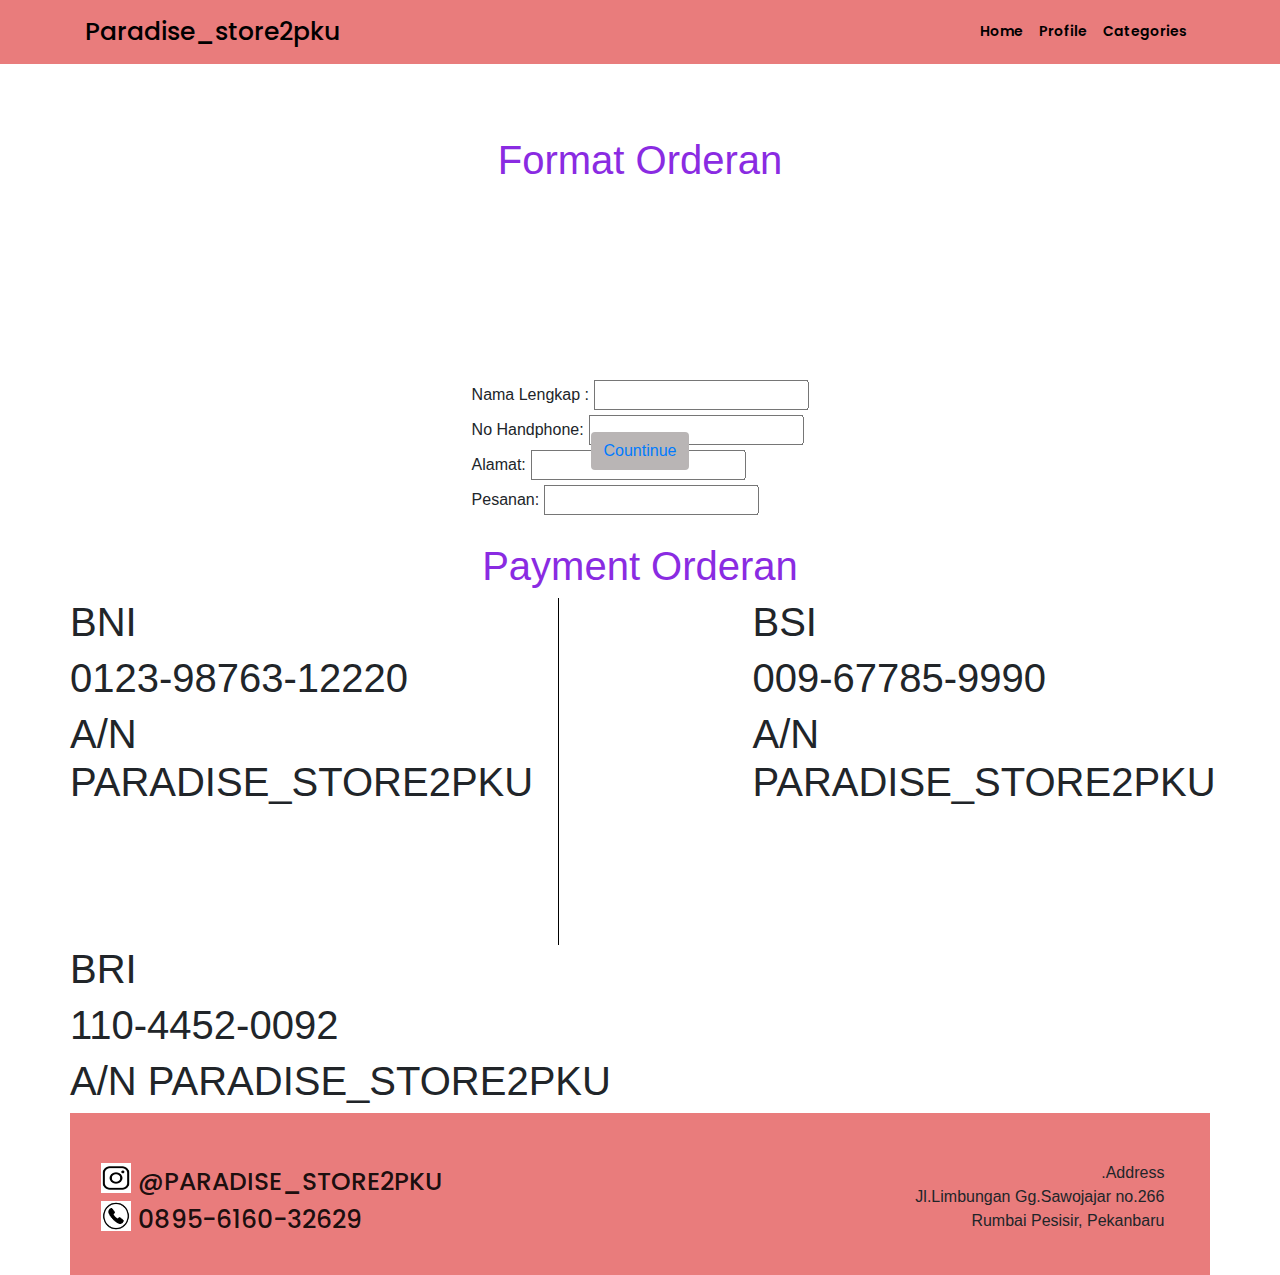
<file: Booking1.html>
<!doctype html>
<html lang="en">
  <head>
    <!-- Required meta tags -->
    <meta charset="utf-8">
    <meta name="viewport" content="width=device-width, initial-scale=1, shrink-to-fit=no">

    <!-- Bootstrap CSS -->
   <link rel="stylesheet" href="libraries/bootstrap/css/bootstrap.css">
   <!--My CSS-->
  <link rel="stylesheet" href="frontend/styles/main.css">
   <!--Goggle Font-->
   <link href="https://fonts.googleapis.com/css2?family=Poppins:wght@100;200;300;400;500;600;700;800;900&display=swap" rel="stylesheet">

    <title>Hello, world!</title>
  </head>
  <body>
   
    
    <!--Header-->
    <header>
      <nav class="navbar navbar-expand-lg" style="background-color: rgb(233, 124, 124)">
       <div class="container">
        <a class="navbar-brand" href="#">Paradise_store2pku</a>
        <button class="navbar-toggler" type="button" data-toggle="collapse" data-target="#navbarNav" aria-controls="navbarNav" aria-expanded="false" aria-label="Toggle navigation">
          <span class="navbar-toggler-icon"></span>
        </button>
        <div class="collapse navbar-collapse" id="navbarNav">
          <ul class="navbar-nav ml-auto ">
            <li class="nav-item">
              <a class="nav-link" style="color: black" href="index.html">Home</a>
            </li> 
            <li class="nav-item">
              <a class="nav-link" style="color: black" href="Profile.html">Profile</a>
            </li>
            <li class="nav-item">
              <a class="nav-link" style="color: black" href="Kategori.html">Categories</a>
            </li>
          </ul>
        </div>
       </div>
      </nav>
    </header>
    <!--Tutup Header-->


    <!--Hero Section-->
     
    <!--Tutup hero section-->

    <br><br><br>
      
      <section>
        <div class="container">
          <div class="row">
            <div class="col-12 text-center">
              <h1 class="font-color" style="color: blueviolet;">Format Orderan</h1>
            <br><br><br>
            </div>
          
            <div class="form-orderan">
              <div class="content-form">
                  <form action="">
                      
                      <label for="">Nama Lengkap :</label>
                      <input type="text" name="namalengkap"><br> 
              
                      <label for="">No Handphone:</label>
                      <input type="text" name="nohandphone"><br>
                      
                      <label for="">Alamat:</label>
                      <input type="text" name="alamat"><br>

                      <label for="">Pesanan:</label>
                      <input type="text" name="Pesanan"><br>
                  </form>
              </div>
          </div>
      </section>
      <br><br><br>
      <br>
      <br>
      <br>
      <br>
      <div class="col-12 text-center">
        <button class="btn" style="background-color: #b9b5b5;"><a href="Bukti_pembayaran.html">Countinue</a></button>
      </div>
      <br><br><br>
      <section>
        <div class="container">
          <div class="row">
            <div class="col-12 text-center">
              <h1 class="font-color" style="color: blueviolet;">Payment Orderan</h1>
            </div>
          
          <div class="row">
            <div class="col-5">
              <h1>BNI</h1>
              <h1>0123-98763-12220</h1>
              <h1>A/N PARADISE_STORE2PKU</h1>
            </div>
            <div class="col-2">
              <img src="frontend/img/Line 1.png" alt="">
            </div>
            <div class="col-5">
              <h1>BSI</h1>
              <h1>009-67785-9990</h1>
              <h1>A/N PARADISE_STORE2PKU</h1>
            </div>
            <div class="col-6">
              <h1>BRI</h1>
              <h1>110-4452-0092</h1>
              <h1>A/N PARADISE_STORE2PKU</h1>
            </div>
          </div>

    <br><br><br>
            

      <br><br><br>
      <div class="container-fluid" style="background-color: rgb(233, 124, 124)">
        <div class="container">
          <!-- Stack the columns on mobile by making one full-width and the other half-width -->
          <div class="row">
          
        <nav class="navbar navbar-light " style="background-color: rgb(233, 124, 124)">
          <a class="navbar-brand" href="#">
            <br> 
            <img src="frontend/img/IG 2 5.png" width="30" height="30" class="d-inline-block align-top" alt="">
             @PARADISE_STORE2PKU <br>
            <img src="frontend/img/telepon 5.png" width="30" height="30" class="d-inline-block align-top" alt="">
            0895-6160-32629
          </a>
        </nav>
        &emsp;  &emsp;  &emsp;
        <div class="col-6 col-md-7 text-right"><br><br> .Address <br>
          Jl.Limbungan Gg.Sawojajar no.266 <br>
          Rumbai Pesisir, Pekanbaru</div>
      </div>
        <br>
        
      </div>
      
      
    <!--Tutup Hero Section-->
    <!-- Option 1: jQuery and Bootstrap Bundle (includes Popper) -->
    <script src="https://cdn.jsdelivr.net/npm/jquery@3.5.1/dist/jquery.slim.min.js" integrity="sha384-DfXdz2htPH0lsSSs5nCTpuj/zy4C+OGpamoFVy38MVBnE+IbbVYUew+OrCXaRkfj" crossorigin="anonymous"></script>
    <script src="libraries/bootstrap/js/bootstrap.js"></script>

    
  </body>
</html>
</file>
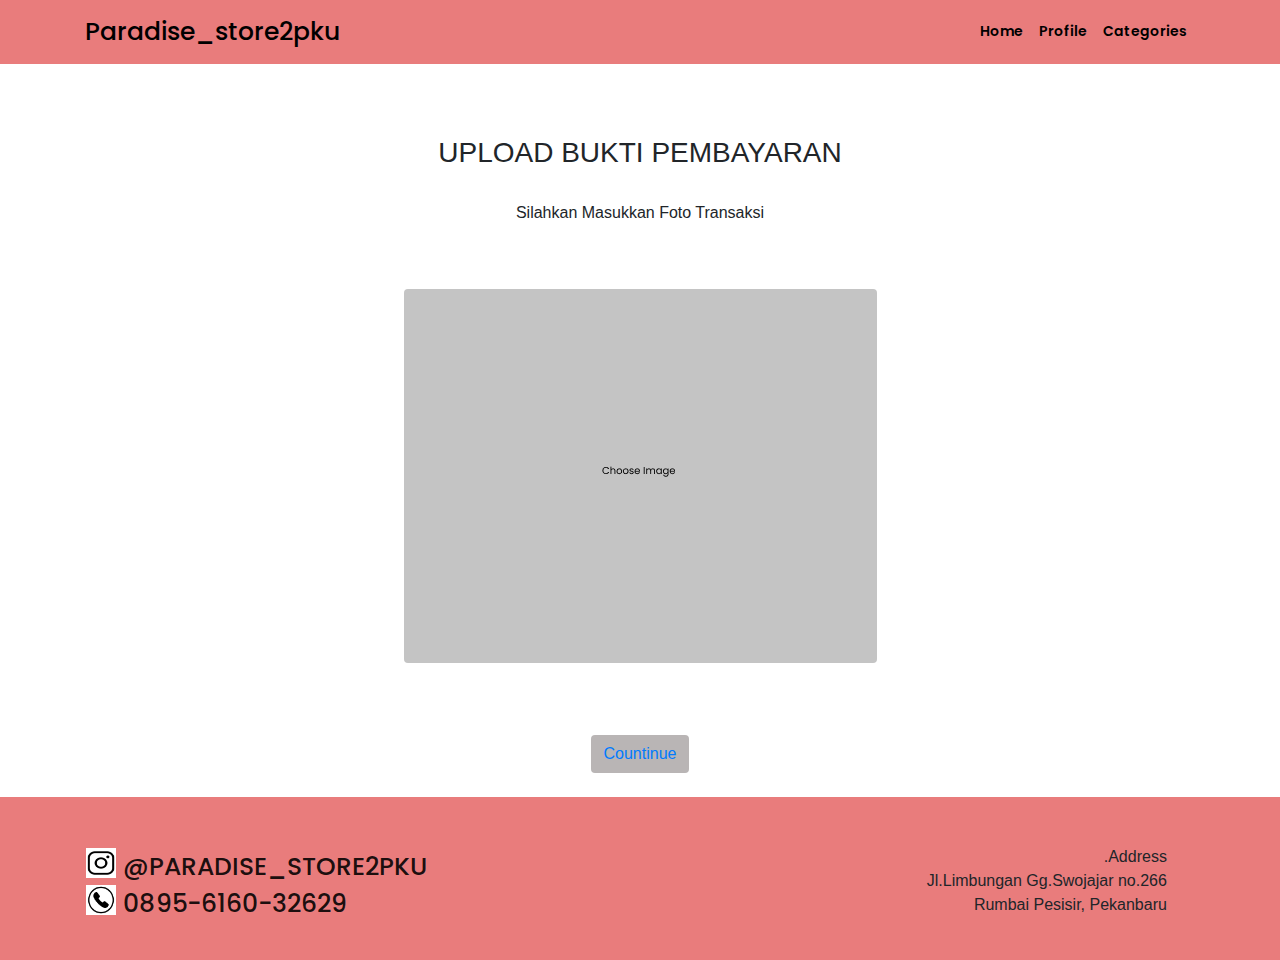
<file: Bukti_pembayaran.html>
<!doctype html>
<html lang="en">
  <head>
    <!-- Required meta tags -->
    <meta charset="utf-8">
    <meta name="viewport" content="width=device-width, initial-scale=1, shrink-to-fit=no">

    <!-- Bootstrap CSS -->
   <link rel="stylesheet" href="libraries/bootstrap/css/bootstrap.css">
   <!--My CSS-->
  <link rel="stylesheet" href="frontend/styles/main.css">
   <!--Goggle Font-->
   <link href="https://fonts.googleapis.com/css2?family=Poppins:wght@100;200;300;400;500;600;700;800;900&display=swap" rel="stylesheet">

    <title>Hello, world!</title>
  </head>
  <body>
   
    
    <!--Header-->
    <header>
      <nav class="navbar navbar-expand-lg" style="background-color: rgb(233, 124, 124)">
       <div class="container">
        <a class="navbar-brand" style="color: black" href="#">Paradise_store2pku</a>
        <button class="navbar-toggler" type="button" data-toggle="collapse" data-target="#navbarNav" aria-controls="navbarNav" aria-expanded="false" aria-label="Toggle navigation">
          <span class="navbar-toggler-icon"></span>
        </button>
        <div class="collapse navbar-collapse" id="navbarNav">
          <ul class="navbar-nav ml-auto ">
            <li class="nav-item">
              <a class="nav-link" style="color: black" href="index.html">Home</a>
            </li> 
            <li class="nav-item">
              <a class="nav-link" style="color: black" href="Profile.html">Profile</a>
            </li>
            <li class="nav-item">
              <a class="nav-link" style="color: black" href="Kategori.html">Categories</a>
            </li>
          </ul>
        </div>
       </div>
      </nav>
    </header>
    <br><br><br>
    <h3 class="text-center">UPLOAD BUKTI PEMBAYARAN</h3>
    <br>
    <p class="text-center">Silahkan Masukkan Foto Transaksi</p>
    <br><br>

    <div class="text-center">
      <img src="frontend/img/Group 1.png" class="rounded" alt="...">
    </div>
    <br><br><br>
    <div class="col-12 text-center">
      <button class="btn" style="background-color: #b9b5b5;"><a href="Succes_Order.html">Countinue</a></button>
      <br><br>
</div>

<div class="container-fluid" style="background-color: rgb(233, 124, 124)">
  <div class="container">
    <!-- Stack the columns on mobile by making one full-width and the other half-width -->
    <div class="row">
    
  <nav class="navbar navbar-light " style="background-color: rgb(233, 124, 124)">
    <a class="navbar-brand" href="#">
      <br> 
      <img src="frontend/img/IG 2 5.png" width="30" height="30" class="d-inline-block align-top" alt="">
       @PARADISE_STORE2PKU <br>
      <img src="frontend/img/telepon 5.png" width="30" height="30" class="d-inline-block align-top" alt="">
      0895-6160-32629
    </a>
  </nav>
  &emsp;  &emsp;  &emsp;
    <div class="col-6 col-md-7 text-right"><br><br> .Address <br>
      Jl.Limbungan Gg.Swojajar no.266 <br>
      Rumbai Pesisir, Pekanbaru</div>
  </div>
  <br>
  
</div>
    <!--Tutup Header-->


    <!--Hero Section-->
     
    <!--Tutup hero section-->

      

    <!--Tutup Hero Section-->
    <!-- Option 1: jQuery and Bootstrap Bundle (includes Popper) -->
    <script src="https://cdn.jsdelivr.net/npm/jquery@3.5.1/dist/jquery.slim.min.js" integrity="sha384-DfXdz2htPH0lsSSs5nCTpuj/zy4C+OGpamoFVy38MVBnE+IbbVYUew+OrCXaRkfj" crossorigin="anonymous"></script>
    <script src="libraries/bootstrap/js/bootstrap.js"></script>

    
  </body>
</html>
</file>
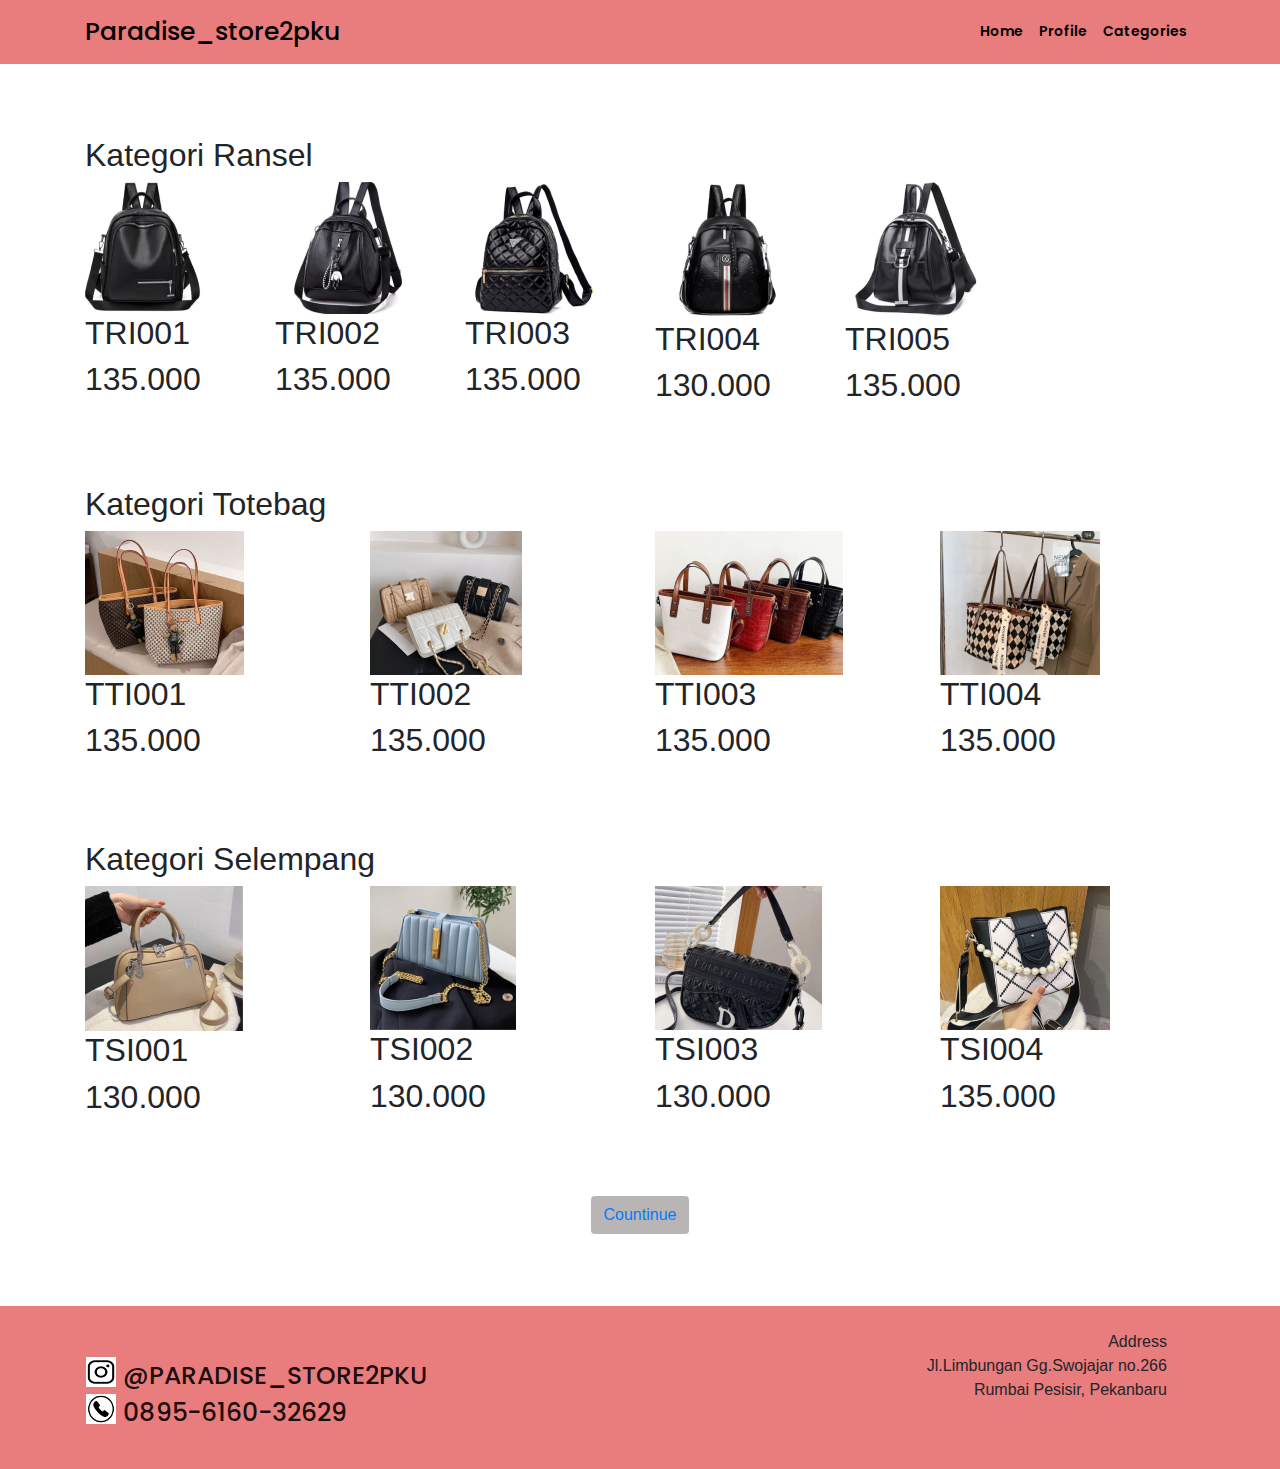
<file: Kategori.html>
<!doctype html>
<html lang="en">
  <head>
    <!-- Required meta tags -->
    <meta charset="utf-8">
    <meta name="viewport" content="width=device-width, initial-scale=1, shrink-to-fit=no">

    <!-- Bootstrap CSS -->
   <link rel="stylesheet" href="libraries/bootstrap/css/bootstrap.css">
   <!--My CSS-->
  <link rel="stylesheet" href="frontend/styles/main.css">
   <!--Goggle Font-->
   <link href="https://fonts.googleapis.com/css2?family=Poppins:wght@100;200;300;400;500;600;700;800;900&display=swap" rel="stylesheet">

    <title>Halaman Kategori</title>
  </head>
  <body>
   
    
    <!--Header-->
    <header>
      <nav class="navbar navbar-expand-lg" style="background-color: rgb(233, 124, 124)">
       <div class="container">
        <a class="navbar-brand" href="#">Paradise_store2pku</a>
        <button class="navbar-toggler" type="button" data-toggle="collapse" data-target="#navbarNav" aria-controls="navbarNav" aria-expanded="false" aria-label="Toggle navigation">
          <span class="navbar-toggler-icon"></span>
        </button>
        <div class="collapse navbar-collapse" id="navbarNav">
          <ul class="navbar-nav ml-auto ">
            <li class="nav-item">
              <a class="nav-link" style="color: black" href="index.html">Home</a>
            </li> 
            <li class="nav-item">
              <a class="nav-link" style="color: black" href="Profile.html">Profile</a>
            </li>
            <li class="nav-item">
              <a class="nav-link" style="color: black" href="Kategori.html">Categories</a>
            </li>
          </ul>
        </div>
       </div>
      </nav>
    </header>
    <!--Tutup Header-->
  <section>
  <br><br><br>
    <div class="container">
      <div class="row">
        <div class="col-12">
          <h2>Kategori Ransel</h2>
      </div>
        <div class="col-2">
          <img src="frontend/img/TRI001.png" alt="">
          <h2>TRI001</h2>
          <h2>135.000</h2>
      </div>
      <div class="col-2">
          <img src="frontend/img/TRI002.png" alt="">
          <h2>TRI002</h2>
          <h2>135.000</h2>
      </div>
      <div class="col-2">
          <img src="frontend/img/TRI003.png" alt="">
          <h2>TRI003</h2>
          <h2>135.000</h2>
      </div>
       <div class="col-2">
        <img src="frontend/img/TRI004.png" alt="">
        <h2>TRI004</h2>
          <h2>130.000</h2>
    </div>
      <div class="col-2">
        <img src="frontend/img/TRI005.png" alt="">
        <h2>TRI005</h2>
          <h2>135.000</h2>
      </div>
    </div>
  </section>

  <br><br><br>
      <section>
        <div class="container">
          <div class="row">
            <div class="col-12">
              <h2>Kategori Totebag</h2>
            </div>
          </div>
          <div class="row">
            <div class="col-3">
              <img src="frontend/img/TTI001.png" alt="">
              <h2>TTI001</h2>
              <h2>135.000</h2>
            </div>
            <div class="col-3">
              <img src="frontend/img/TTI002.png" alt="">
              <h2>TTI002</h2>
              <h2>135.000</h2>
            </div>
            <div class="col-3">
              <img src="frontend/img/TTI003.png" alt="">
              <h2>TTI003</h2>
              <h2>135.000</h2>
            </div>
            <div class="col-3">
              <img src="frontend/img/TTI004.png" alt="">
              <h2>TTI004</h2>
              <h2>135.000</h2>
            </div>
          </div>
        </div>
      </section>

      <br><br><br>
      <section>
        <div class="container">
          <div class="row">
            <div class="col-12">
              <h2>Kategori Selempang</h2>
            </div>
          </div>
          <div class="row">
            <div class="col-3">
              <img src="frontend/img/TSI001.png" alt="">
              <h2>TSI001</h2>
              <h2>130.000</h2>
            </div>
            <div class="col-3">
              <img src="frontend/img/TSI002.png" alt="">
              <h2>TSI002</h2>
              <h2>130.000</h2>
            </div>
            <div class="col-3">
              <img src="frontend/img/TSI003.png" alt="">
              <h2>TSI003</h2>
              <h2>130.000</h2>
            </div>
            <div class="col-3">
              <img src="frontend/img/TSI004.png" alt="">
            <h2>TSI004</h2>
            <h2>135.000</h2>
            </div>
          </div>
        </div>
      </section>
      <br><br><br>
        <div class="col-12 text-center">
          <button class="btn" style="background-color: #b9b5b5;"><a href="Booking1.html">Countinue</a></button>
    </div>
    <br><br><br>
    <div class="container-fluid" style="background-color: rgb(233, 124, 124)">
        <div class="container">
          <!-- Stack the columns on mobile by making one full-width and the other half-width -->
          <div class="row">
          
        <nav class="navbar navbar-light " style="background-color: rgb(233, 124, 124)">
          <a class="navbar-brand" href="#">
            <br> 
            <img src="frontend/img/IG 2 5.png" width="30" height="30" class="d-inline-block align-top" alt="">
             @PARADISE_STORE2PKU <br>
            <img src="frontend/img/telepon 5.png" width="30" height="30" class="d-inline-block align-top" alt="">
            0895-6160-32629
          </a>
        </nav>
        &emsp;  &emsp;  &emsp;
        <br>
          <div class="col-6 col-md-7 text-right"><br>Address <br>
            Jl.Limbungan Gg.Swojajar no.266 <br>
            Rumbai Pesisir, Pekanbaru</div>
        </div>
        <br>
        
      </div>

      
    <!--Tutup Hero Section-->
    <!-- Option 1: jQuery and Bootstrap Bundle (includes Popper) -->
    <script src="https://cdn.jsdelivr.net/npm/jquery@3.5.1/dist/jquery.slim.min.js" integrity="sha384-DfXdz2htPH0lsSSs5nCTpuj/zy4C+OGpamoFVy38MVBnE+IbbVYUew+OrCXaRkfj" crossorigin="anonymous"></script>
    <script src="libraries/bootstrap/js/bootstrap.js"></script>

    
  </body>
</html>
</file>
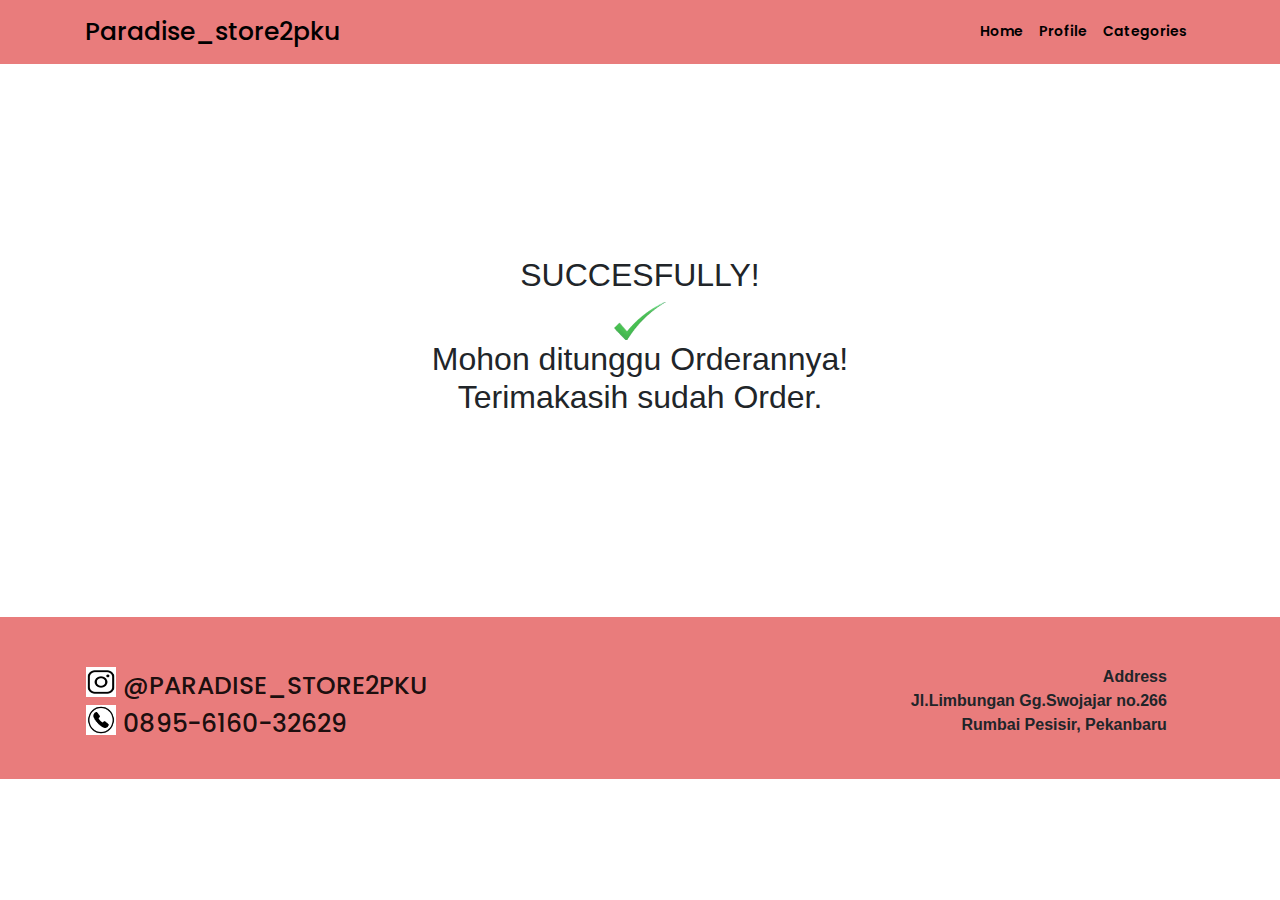
<file: Succes_Order.html>
<!doctype html>
<html lang="en">
  <head>
    <!-- Required meta tags -->
    <meta charset="utf-8">
    <meta name="viewport" content="width=device-width, initial-scale=1, shrink-to-fit=no">

    <!-- Bootstrap CSS -->
   <link rel="stylesheet" href="libraries/bootstrap/css/bootstrap.css">
   <!--My CSS-->
  <link rel="stylesheet" href="frontend/styles/main.css">
   <!--Goggle Font-->
   <link href="https://fonts.googleapis.com/css2?family=Poppins:wght@100;200;300;400;500;600;700;800;900&display=swap" rel="stylesheet">

    <title>Hello, world!</title>
  </head>
  <body>
   
    
    <!--Header-->
    <header>
      <nav class="navbar navbar-expand-lg" style="background-color: rgb(233, 124, 124)">
       <div class="container">
        <a class="navbar-brand" style="color: black" href="#">Paradise_store2pku</a>
        <button class="navbar-toggler" type="button" data-toggle="collapse" data-target="#navbarNav" aria-controls="navbarNav" aria-expanded="false" aria-label="Toggle navigation">
          <span class="navbar-toggler-icon"></span>
        </button>
        <div class="collapse navbar-collapse" id="navbarNav">
          <ul class="navbar-nav ml-auto ">
            <li class="nav-item">
              <a class="nav-link" style="color: black" href="index.html">Home</a>
            </li> 
            <li class="nav-item">
              <a class="nav-link" style="color: black" href="Profile.html">Profile</a>
            </li>
            <li class="nav-item">
              <a class="nav-link" style="color: black" href="Kategori.html">Categories</a>
            </li>
          </ul>
        </div>
       </div>
      </nav>
      <br><br><br><b><br><br><br><br><b><br>
      <div class="container text-center ">
        <h2>SUCCESFULLY!</h2> 
        <img src="frontend/img/ceklis 1.png" alt="">
        <h2>Mohon ditunggu Orderannya! <br>
          Terimakasih sudah Order.
          </h2> 
     </div>
     <br><br><br><b><br><br><br><br><b><br>

      <div class="container-fluid" style="background-color: rgb(233, 124, 124)">
        <div class="container">
          <!-- Stack the columns on mobile by making one full-width and the other half-width -->
          <div class="row">
          
        <nav class="navbar navbar-light " style="background-color: rgb(233, 124, 124)">
          <a class="navbar-brand" href="#">
            <br> 
            <img src="frontend/img/IG 2 5.png" width="30" height="30" class="d-inline-block align-top" alt="">
             @PARADISE_STORE2PKU <br>
            <img src="frontend/img/telepon 5.png" width="30" height="30" class="d-inline-block align-top" alt="">
            0895-6160-32629
          </a>
        </nav>
        &emsp;  &emsp;  &emsp;
          <div class="col-6 col-md-7 text-right"><br><br> Address <br>
            Jl.Limbungan Gg.Swojajar no.266 <br>
            Rumbai Pesisir, Pekanbaru</div>
        </div>
        <br>
        
      </div>

    <!--Tutup Header-->


    <!--Hero Section-->
     
    <!--Tutup hero section-->

      

    <!--Tutup Hero Section-->
    <!-- Option 1: jQuery and Bootstrap Bundle (includes Popper) -->
    <script src="https://cdn.jsdelivr.net/npm/jquery@3.5.1/dist/jquery.slim.min.js" integrity="sha384-DfXdz2htPH0lsSSs5nCTpuj/zy4C+OGpamoFVy38MVBnE+IbbVYUew+OrCXaRkfj" crossorigin="anonymous"></script>
    <script src="libraries/bootstrap/js/bootstrap.js"></script>

    
  </body>
</html>
</file>
<file: frontend/styles/main.css>
.navbar-brand {
    font-family: 'Poppins';
    font-weight: 500;
    font-size: 25px;
}

.nav-item {
    font-family: 'Poppins';
    font-style: normal;
    font-weight: 600;
    font-size: 14px;
    line-height: 21px;
}
.nav-item .nav-link.active{
    font-weight: 600;
    color: blueviolet !important;
}
.nav-item {
    color: brown !important;
}

.nav-item:hover {
    color: blueviolet !important;
}
.form-orderan{
  margin: 0;
  position: absolute;
  top: 50%;
  left: 50%;
  transform: translate(-50%, -50%);
  
}
.btn-pw{
    color: aliceblue;
}
.navbar-brand{
    color: black;
}
</file>
